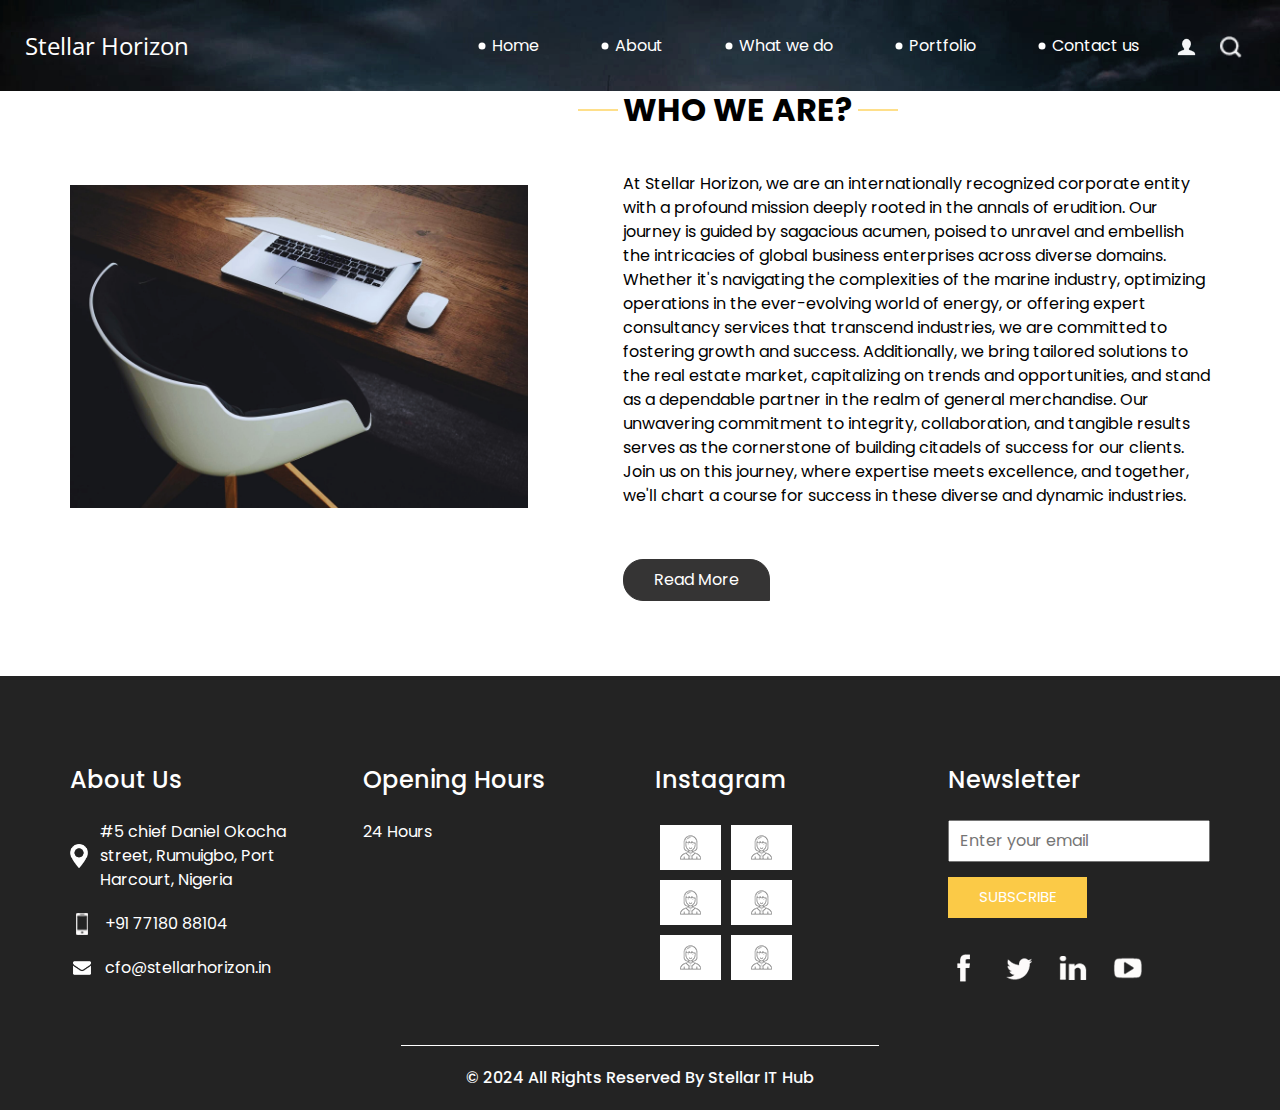
<file: about.html>
<!DOCTYPE html>
<html>

<head>
  <!-- Basic -->
  <meta charset="utf-8" />
  <meta http-equiv="X-UA-Compatible" content="IE=edge" />
  <!-- Mobile Metas -->
  <meta name="viewport" content="width=device-width, initial-scale=1, shrink-to-fit=no" />
  <!-- Site Metas -->
  <meta name="keywords" content="" />
  <meta name="description" content="" />
  <meta name="author" content="" />

  <title>Stellar Horizon</title>

  <!-- slider stylesheet -->
  <!-- slider stylesheet -->
  <link rel="stylesheet" type="text/css" href="https://cdnjs.cloudflare.com/ajax/libs/OwlCarousel2/2.3.4/assets/owl.carousel.min.css" />

  <!-- bootstrap core css -->
  <link rel="stylesheet" type="text/css" href="css/bootstrap.css" />

  <!-- fonts style -->
  <link href="https://fonts.googleapis.com/css?family=Open+Sans:400,700|Poppins:400,700&display=swap" rel="stylesheet">
  <!-- Custom styles for this template -->
  <link href="css/style.css" rel="stylesheet" />
  <!-- responsive style -->
  <link href="css/responsive.css" rel="stylesheet" />
</head>

<body class="sub_page">
  <div class="hero_area">
    <!-- header section strats -->
    <header class="header_section">
      <div class="container-fluid">
        <nav class="navbar navbar-expand-lg custom_nav-container pt-3">
          <a class="navbar-brand" href="index.html">
            <span>
              Stellar Horizon
            </span>
          </a>
          <button class="navbar-toggler" type="button" data-toggle="collapse" data-target="#navbarSupportedContent" aria-controls="navbarSupportedContent" aria-expanded="false" aria-label="Toggle navigation">
            <span class="navbar-toggler-icon"></span>
          </button>

          <div class="collapse navbar-collapse" id="navbarSupportedContent">
            <div class="d-flex ml-auto flex-column flex-lg-row align-items-center">
              <ul class="navbar-nav  ">
                <li class="nav-item active">
                  <a class="nav-link" href="index.html">Home <span class="sr-only">(current)</span></a>
                </li>
                <li class="nav-item">
                  <a class="nav-link" href="about.html"> About </a>
                </li>
                <li class="nav-item">
                  <a class="nav-link" href="do.html"> What we do </a>
                </li>
                <li class="nav-item">
                  <a class="nav-link" href="portfolio.html"> Portfolio </a>
                </li>
                <li class="nav-item">
                  <a class="nav-link" href="contact.html">Contact us</a>
                </li>
              </ul>
              <div class="user_option">
                <a href="">
                  <img src="images/user.png" alt="">
                </a>
                <form class="form-inline my-2 my-lg-0 ml-0 ml-lg-4 mb-3 mb-lg-0">
                  <button class="btn  my-2 my-sm-0 nav_search-btn" type="submit"></button>
                </form>
              </div>
            </div>
          </div>
        </nav>
      </div>
    </header>
    <!-- end header section -->
  </div>


  <!-- who section -->

  <section class="who_section layout_padding">
    <div class="container">
      <div class="row">
        <div class="col-md-5">
          <div class="img-box">
            <img src="images/who-img.jpg" alt="">
          </div>
        </div>
        <div class="col-md-7">
          <div class="detail-box">
            <div class="heading_container">
              <h2>
                WHO WE ARE?
              </h2>
            </div>
            <p>
              At Stellar Horizon, we are an internationally recognized corporate entity with a profound mission deeply rooted in the annals of erudition. Our journey is guided by sagacious acumen, poised to unravel and embellish the intricacies of global business enterprises across diverse domains. Whether it's navigating the complexities of the marine industry, optimizing operations in the ever-evolving world of energy, or offering expert consultancy services that transcend industries, we are committed to fostering growth and success. Additionally, we bring tailored solutions to the real estate market, capitalizing on trends and opportunities, and stand as a dependable partner in the realm of general merchandise. Our unwavering commitment to integrity, collaboration, and tangible results serves as the cornerstone of building citadels of success for our clients. Join us on this journey, where expertise meets excellence, and together, we'll chart a course for success in these diverse and dynamic industries.


            </p>
            <div>
              <a href="">
                Read More
              </a>
            </div>
          </div>
        </div>
      </div>
    </div>
  </section>

  <!-- end who section -->


  <!-- info section -->
  <section class="info_section ">
    <div class="container">
      <div class="row">
        <div class="col-md-3">
          <div class="info_contact">
            <h5>
              About Us
            </h5>
            <div>
              <div class="img-box">
                <img src="images/location-white.png" width="18px" alt="">
              </div>
              <p>
                #5 chief Daniel Okocha street, Rumuigbo, Port Harcourt, Nigeria
              </p>
            </div>
            <div>
              <div class="img-box">
                <img src="images/telephone-white.png" width="12px" alt="">
              </div>
              <p>
                +91 77180 88104


              </p>
            </div>
            <div>
              <div class="img-box">
                <img src="images/envelope-white.png" width="18px" alt="">
              </div>
              <p>
                cfo@stellarhorizon.in
              </p>
            </div>
          </div>
        </div>
        <div class="col-md-3">
          <div class="info_info">
            <h5>
              Opening Hours
            </h5>
            <p>
              24 Hours
            </p>
          </div>
        </div>

        <div class="col-md-3">
          <div class="info_insta">
            <h5>
              Instagram
            </h5>
            <div class="insta_container">
              <div>
                <a href="">
                  <div class="insta-box b-1">
                    <img src="images/insta.png" alt="">
                  </div>
                </a>
                <a href="">
                  <div class="insta-box b-2">
                    <img src="images/insta.png" alt="">
                  </div>
                </a>
              </div>

              <div>
                <a href="">
                  <div class="insta-box b-3">
                    <img src="images/insta.png" alt="">
                  </div>
                </a>
                <a href="">
                  <div class="insta-box b-4">
                    <img src="images/insta.png" alt="">
                  </div>
                </a>
              </div>
              <div>
                <a href="">
                  <div class="insta-box b-3">
                    <img src="images/insta.png" alt="">
                  </div>
                </a>
                <a href="">
                  <div class="insta-box b-4">
                    <img src="images/insta.png" alt="">
                  </div>
                </a>
              </div>
            </div>
          </div>
        </div>
        <div class="col-md-3">
          <div class="info_form ">
            <h5>
              Newsletter
            </h5>
            <form action="">
              <input type="email" placeholder="Enter your email">
              <button>
                Subscribe
              </button>
            </form>
            <div class="social_box">
              <a href="">
                <img src="images/fb.png" alt="https://www.facebook.com/jerrom.sabu.7">
              </a>
              <a href="">
                <img src="images/twitter.png" alt="">
              </a>
              <a href="">
                <img src="images/linkedin.png" alt="">
              </a>
              <a href="">
                <img src="images/youtube.png" alt="">
              </a>
            </div>
          </div>
        </div>
      </div>
    </div>
  </section>

  <!-- end info_section -->


  <!-- footer section -->
  <section class="container-fluid footer_section">
    <p>
      &copy; 2024 All Rights Reserved By
      <a href="https://html.design/">Stellar IT Hub</a>
    </p>
  </section>
  <!-- footer section -->

  <script type="text/javascript" src="js/jquery-3.4.1.min.js"></script>
  <script type="text/javascript" src="js/bootstrap.js"></script>
  <script type="text/javascript" src="https://cdnjs.cloudflare.com/ajax/libs/OwlCarousel2/2.3.4/owl.carousel.min.js">
  </script>
  <!-- owl carousel script 
    -->
  <script type="text/javascript">
    $(".owl-carousel").owlCarousel({
      loop: true,
      margin: 0,
      navText: [],
      center: true,
      autoplay: true,
      autoplayHoverPause: true,
      responsive: {
        0: {
          items: 1
        },
        1000: {
          items: 3
        }
      }
    });
  </script>
  <!-- end owl carousel script -->

</body>

</html>
</file>
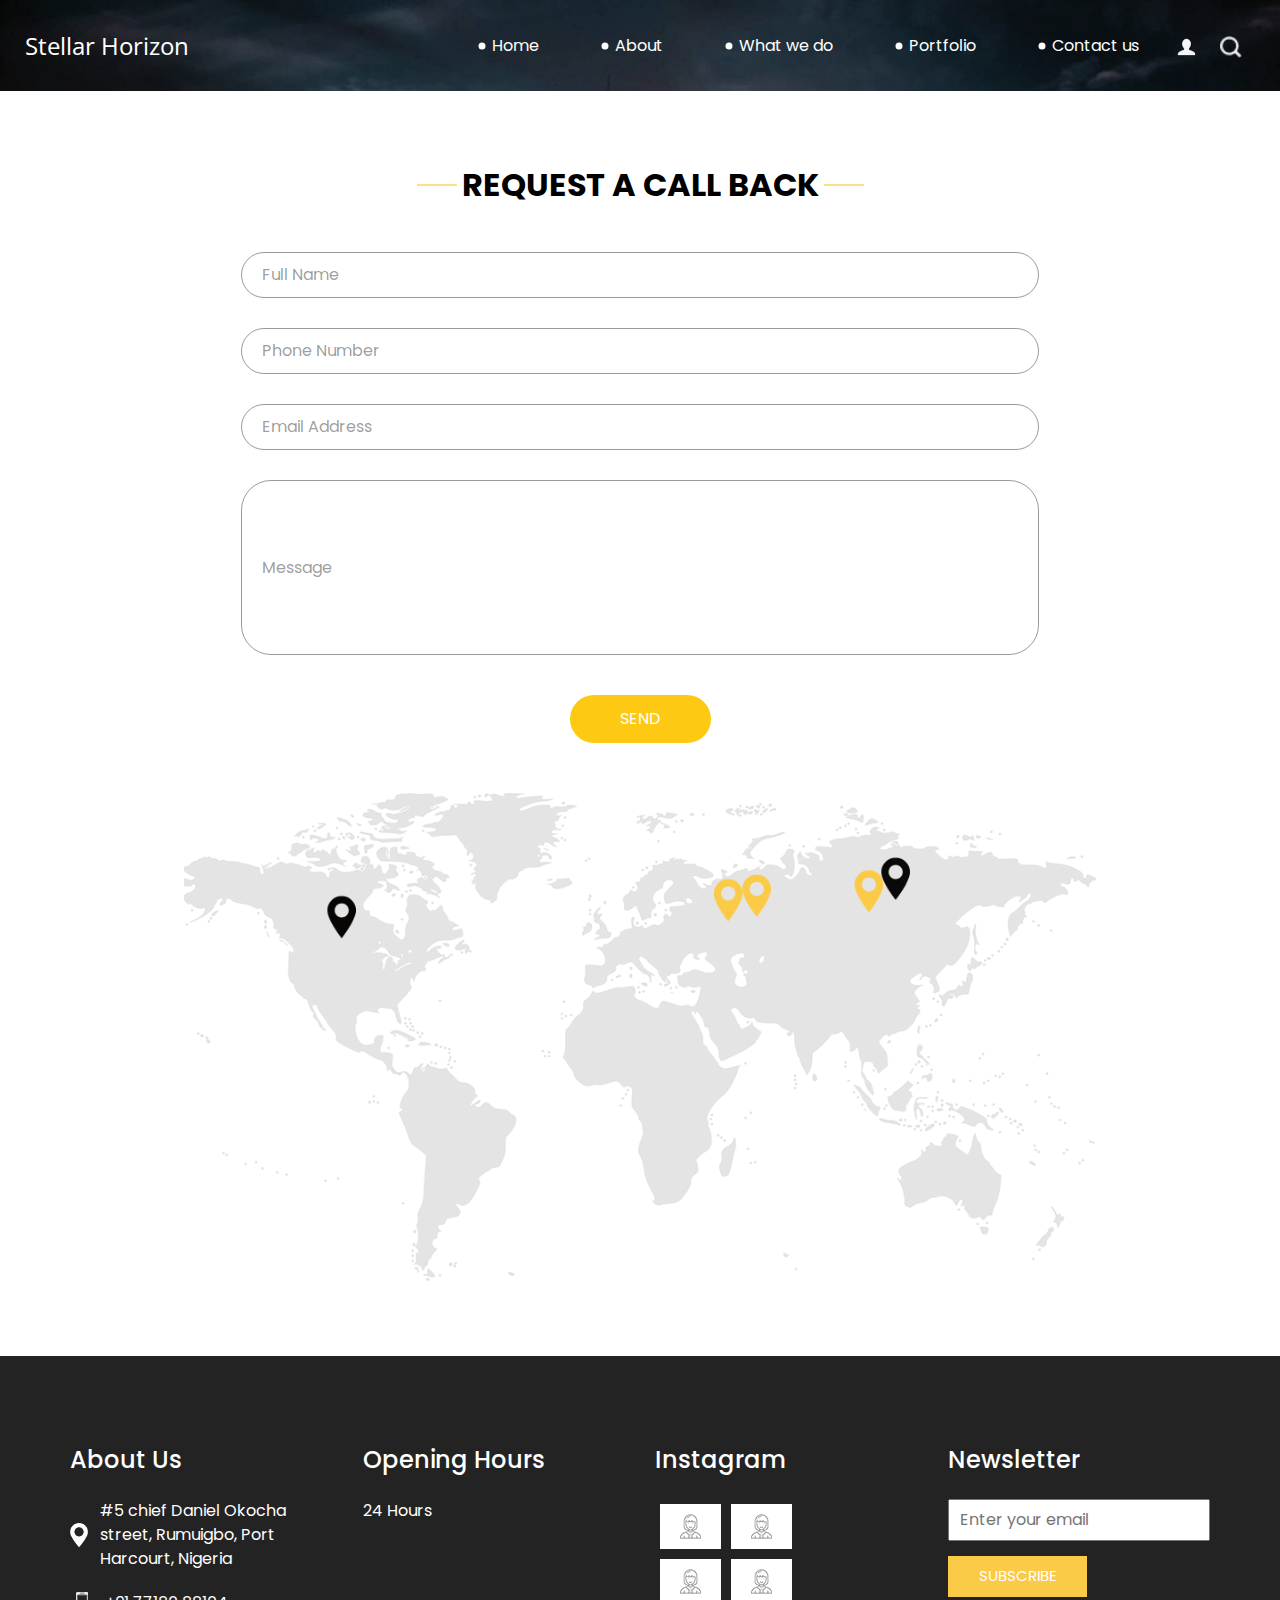
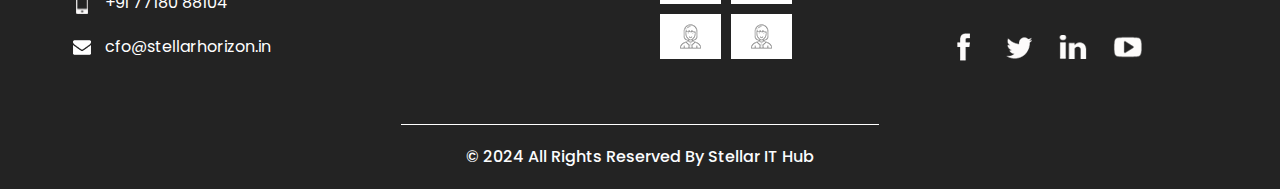
<file: contact.html>
<!DOCTYPE html>
<html>

<head>
  <!-- Basic -->
  <meta charset="utf-8" />
  <meta http-equiv="X-UA-Compatible" content="IE=edge" />
  <!-- Mobile Metas -->
  <meta name="viewport" content="width=device-width, initial-scale=1, shrink-to-fit=no" />
  <!-- Site Metas -->
  <meta name="keywords" content="" />
  <meta name="description" content="" />
  <meta name="author" content="" />

  <title>Stellar Horizon</title>

  <!-- slider stylesheet -->
  <!-- slider stylesheet -->
  <link rel="stylesheet" type="text/css" href="https://cdnjs.cloudflare.com/ajax/libs/OwlCarousel2/2.3.4/assets/owl.carousel.min.css" />

  <!-- bootstrap core css -->
  <link rel="stylesheet" type="text/css" href="css/bootstrap.css" />

  <!-- fonts style -->
  <link href="https://fonts.googleapis.com/css?family=Open+Sans:400,700|Poppins:400,700&display=swap" rel="stylesheet">
  <!-- Custom styles for this template -->
  <link href="css/style.css" rel="stylesheet" />
  <!-- responsive style -->
  <link href="css/responsive.css" rel="stylesheet" />
</head>

<body class="sub_page">
  <div class="hero_area">
    <!-- header section strats -->
    <header class="header_section">
      <div class="container-fluid">
        <nav class="navbar navbar-expand-lg custom_nav-container pt-3">
          <a class="navbar-brand" href="index.html">
            <span>
              Stellar Horizon
            </span>
          </a>
          <button class="navbar-toggler" type="button" data-toggle="collapse" data-target="#navbarSupportedContent" aria-controls="navbarSupportedContent" aria-expanded="false" aria-label="Toggle navigation">
            <span class="navbar-toggler-icon"></span>
          </button>

          <div class="collapse navbar-collapse" id="navbarSupportedContent">
            <div class="d-flex ml-auto flex-column flex-lg-row align-items-center">
              <ul class="navbar-nav  ">
                <li class="nav-item active">
                  <a class="nav-link" href="index.html">Home <span class="sr-only">(current)</span></a>
                </li>
                <li class="nav-item">
                  <a class="nav-link" href="about.html"> About </a>
                </li>
                <li class="nav-item">
                  <a class="nav-link" href="do.html"> What we do </a>
                </li>
                <li class="nav-item">
                  <a class="nav-link" href="portfolio.html"> Portfolio </a>
                </li>
                <li class="nav-item">
                  <a class="nav-link" href="contact.html">Contact us</a>
                </li>
              </ul>
              <div class="user_option">
                <a href="">
                  <img src="images/user.png" alt="">
                </a>
                <form class="form-inline my-2 my-lg-0 ml-0 ml-lg-4 mb-3 mb-lg-0">
                  <button class="btn  my-2 my-sm-0 nav_search-btn" type="submit"></button>
                </form>
              </div>
            </div>
          </div>
        </nav>
      </div>
    </header>
    <!-- end header section -->
  </div>

  <!-- contact section -->

  <section class="contact_section layout_padding">
    <div class="container">

      <div class="heading_container">
        <h2>
          Request A Call Back
        </h2>
      </div>
      <div class="">
        <div class="">
          <div class="row">
            <div class="col-md-9 mx-auto">
              <div class="contact-form">
                <form action="">
                  <div>
                    <input type="text" placeholder="Full Name ">
                  </div>
                  <div>
                    <input type="text" placeholder="Phone Number">
                  </div>
                  <div>
                    <input type="email" placeholder="Email Address">
                  </div>
                  <div>
                    <input type="text" placeholder="Message" class="input_message">
                  </div>
                  <div class="d-flex justify-content-center">
                    <button type="submit" class="btn_on-hover">
                      Send
                    </button>
                  </div>
                </form>
              </div>
            </div>
          </div>
        </div>
      </div>
      <div class="map_img-box">
        <img src="images/map-img.png" alt="">
      </div>
    </div>
  </section>


  <!-- end contact section -->


  <!-- info section -->
  <section class="info_section ">
    <div class="container">
      <div class="row">
        <div class="col-md-3">
          <div class="info_contact">
            <h5>
              About Us
            </h5>
            <div>
              <div class="img-box">
                <img src="images/location-white.png" width="18px" alt="">
              </div>
              <p>
                #5 chief Daniel Okocha street, Rumuigbo, Port Harcourt, Nigeria
              </p>
            </div>
            <div>
              <div class="img-box">
                <img src="images/telephone-white.png" width="12px" alt="">
              </div>
              <p>
                +91 77180 88104


              </p>
            </div>
            <div>
              <div class="img-box">
                <img src="images/envelope-white.png" width="18px" alt="">
              </div>
              <p>
                cfo@stellarhorizon.in
              </p>
            </div>
          </div>
        </div>
        <div class="col-md-3">
          <div class="info_info">
            <h5>
              Opening Hours
            </h5>
            <p>
              24 Hours
            </p>
          </div>
        </div>

        <div class="col-md-3">
          <div class="info_insta">
            <h5>
              Instagram
            </h5>
            <div class="insta_container">
              <div>
                <a href="">
                  <div class="insta-box b-1">
                    <img src="images/insta.png" alt="">
                  </div>
                </a>
                <a href="">
                  <div class="insta-box b-2">
                    <img src="images/insta.png" alt="">
                  </div>
                </a>
              </div>

              <div>
                <a href="">
                  <div class="insta-box b-3">
                    <img src="images/insta.png" alt="">
                  </div>
                </a>
                <a href="">
                  <div class="insta-box b-4">
                    <img src="images/insta.png" alt="">
                  </div>
                </a>
              </div>
              <div>
                <a href="">
                  <div class="insta-box b-3">
                    <img src="images/insta.png" alt="">
                  </div>
                </a>
                <a href="">
                  <div class="insta-box b-4">
                    <img src="images/insta.png" alt="">
                  </div>
                </a>
              </div>
            </div>
          </div>
        </div>
        <div class="col-md-3">
          <div class="info_form ">
            <h5>
              Newsletter
            </h5>
            <form action="">
              <input type="email" placeholder="Enter your email">
              <button>
                Subscribe
              </button>
            </form>
            <div class="social_box">
              <a href="">
                <img src="images/fb.png" alt="https://www.facebook.com/jerrom.sabu.7">
              </a>
              <a href="">
                <img src="images/twitter.png" alt="">
              </a>
              <a href="">
                <img src="images/linkedin.png" alt="">
              </a>
              <a href="">
                <img src="images/youtube.png" alt="">
              </a>
            </div>
          </div>
        </div>
      </div>
    </div>
  </section>

  <!-- end info_section -->


  <!-- footer section -->
  <section class="container-fluid footer_section">
    <p>
      &copy; 2024 All Rights Reserved By
      <a href="https://html.design/">Stellar IT Hub</a>
    </p>
  </section>
  <!-- footer section -->

  <script type="text/javascript" src="js/jquery-3.4.1.min.js"></script>
  <script type="text/javascript" src="js/bootstrap.js"></script>
  <script type="text/javascript" src="https://cdnjs.cloudflare.com/ajax/libs/OwlCarousel2/2.3.4/owl.carousel.min.js">
  </script>
  <!-- owl carousel script 
    -->
  <script type="text/javascript">
    $(".owl-carousel").owlCarousel({
      loop: true,
      margin: 0,
      navText: [],
      center: true,
      autoplay: true,
      autoplayHoverPause: true,
      responsive: {
        0: {
          items: 1
        },
        1000: {
          items: 3
        }
      }
    });
  </script>
  <!-- end owl carousel script -->

</body>

</html>
</file>
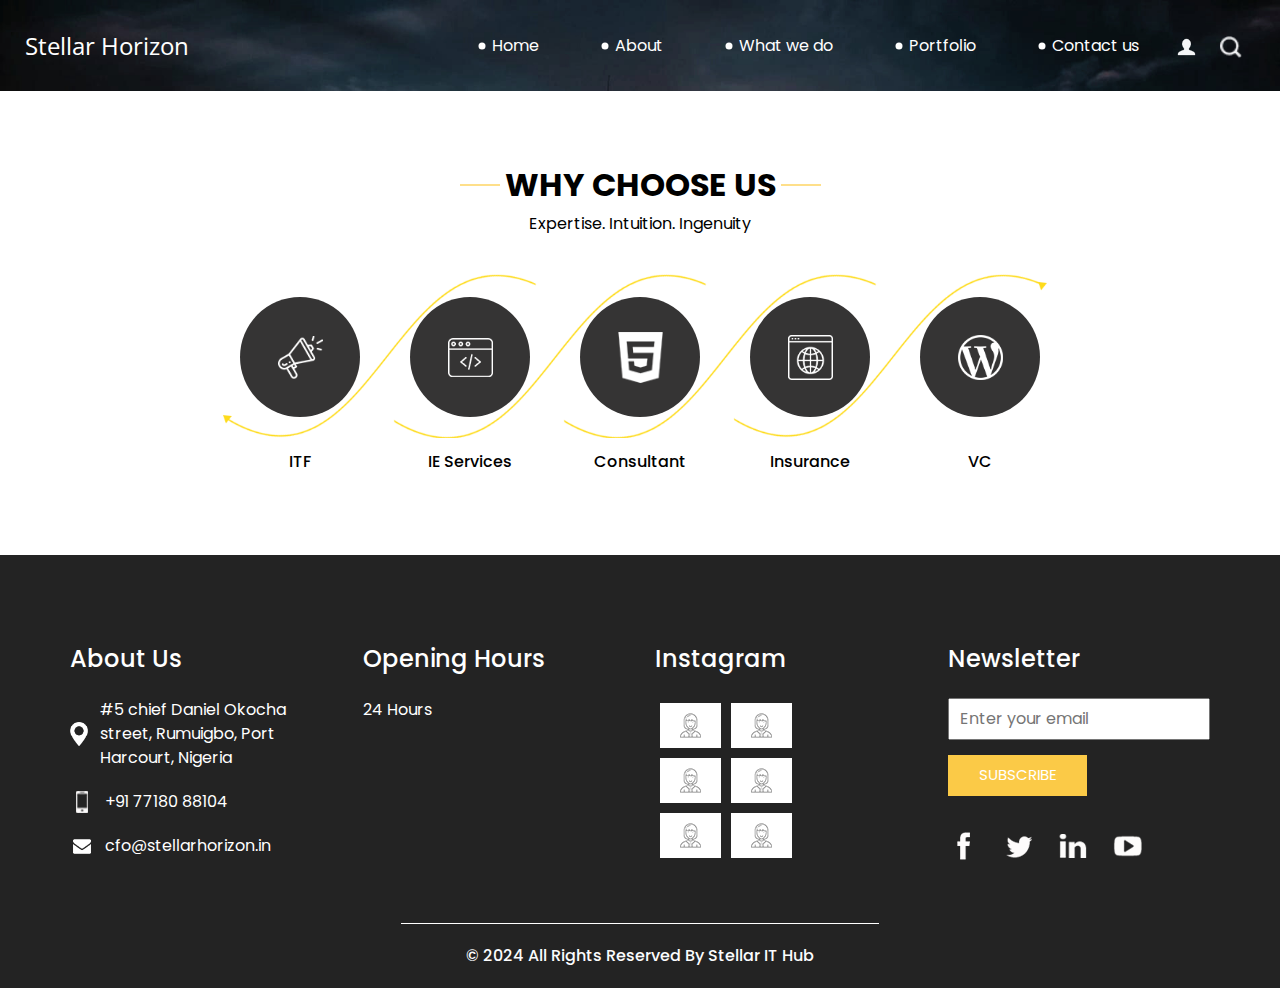
<file: do.html>
<!DOCTYPE html>
<html>

<head>
  <!-- Basic -->
  <meta charset="utf-8" />
  <meta http-equiv="X-UA-Compatible" content="IE=edge" />
  <!-- Mobile Metas -->
  <meta name="viewport" content="width=device-width, initial-scale=1, shrink-to-fit=no" />
  <!-- Site Metas -->
  <meta name="keywords" content="" />
  <meta name="description" content="" />
  <meta name="author" content="" />

  <title>Stellar Horizon</title>

  <!-- slider stylesheet -->
  <!-- slider stylesheet -->
  <link rel="stylesheet" type="text/css" href="https://cdnjs.cloudflare.com/ajax/libs/OwlCarousel2/2.3.4/assets/owl.carousel.min.css" />

  <!-- bootstrap core css -->
  <link rel="stylesheet" type="text/css" href="css/bootstrap.css" />

  <!-- fonts style -->
  <link href="https://fonts.googleapis.com/css?family=Open+Sans:400,700|Poppins:400,700&display=swap" rel="stylesheet">
  <!-- Custom styles for this template -->
  <link href="css/style.css" rel="stylesheet" />
  <!-- responsive style -->
  <link href="css/responsive.css" rel="stylesheet" />
</head>

<body class="sub_page">
  <div class="hero_area">
    <!-- header section strats -->
    <header class="header_section">
      <div class="container-fluid">
        <nav class="navbar navbar-expand-lg custom_nav-container pt-3">
          <a class="navbar-brand" href="index.html">
            <span>
              Stellar Horizon
            </span>
          </a>
          <button class="navbar-toggler" type="button" data-toggle="collapse" data-target="#navbarSupportedContent" aria-controls="navbarSupportedContent" aria-expanded="false" aria-label="Toggle navigation">
            <span class="navbar-toggler-icon"></span>
          </button>

          <div class="collapse navbar-collapse" id="navbarSupportedContent">
            <div class="d-flex ml-auto flex-column flex-lg-row align-items-center">
              <ul class="navbar-nav  ">
                <li class="nav-item active">
                  <a class="nav-link" href="index.html">Home <span class="sr-only">(current)</span></a>
                </li>
                <li class="nav-item">
                  <a class="nav-link" href="about.html"> About </a>
                </li>
                <li class="nav-item">
                  <a class="nav-link" href="do.html"> What we do </a>
                </li>
                <li class="nav-item">
                  <a class="nav-link" href="portfolio.html"> Portfolio </a>
                </li>
                <li class="nav-item">
                  <a class="nav-link" href="contact.html">Contact us</a>
                </li>
              </ul>
              <div class="user_option">
                <a href="">
                  <img src="images/user.png" alt="">
                </a>
                <form class="form-inline my-2 my-lg-0 ml-0 ml-lg-4 mb-3 mb-lg-0">
                  <button class="btn  my-2 my-sm-0 nav_search-btn" type="submit"></button>
                </form>
              </div>
            </div>
          </div>
        </nav>
      </div>
    </header>
    <!-- end header section -->
  </div>

  <!-- do section -->

  <section class="do_section layout_padding">
    <div class="container">
      <div class="heading_container">
        <h2>
          Why Choose US
        </h2>
        <p>
          Expertise. Intuition. Ingenuity
        </p>
      </div>
      <div class="do_container">
        <div class="box arrow-start arrow_bg">
          <div class="img-box">
            <img src="images/d-1.png" alt="">
          </div>
          <div class="detail-box">
            <h6>
              ITF
            </h6>
          </div>
        </div>
        <div class="box arrow-middle arrow_bg">
          <div class="img-box">
            <img src="images/d-2.png" alt="">
          </div>
          <div class="detail-box">
            <h6>
              IE Services
            </h6>
          </div>
        </div>
        <div class="box arrow-middle arrow_bg">
          <div class="img-box">
            <img src="images/d-3.png" alt="">
          </div>
          <div class="detail-box">
            <h6>
              Consultant
            </h6>
          </div>
        </div>
        <div class="box arrow-end arrow_bg">
          <div class="img-box">
            <img src="images/d-4.png" alt="">
          </div>
          <div class="detail-box">
            <h6>
              Insurance
            </h6>
          </div>
        </div>
        <div class="box ">
          <div class="img-box">
            <img src="images/d-5.png" alt="">
          </div>
          <div class="detail-box">
            <h6>
              VC
            </h6>
          </div>
        </div>
      </div>
    </div>
  </section>

  <!-- end do section -->

  <!-- info section -->
  <section class="info_section ">
    <div class="container">
      <div class="row">
        <div class="col-md-3">
          <div class="info_contact">
            <h5>
              About Us
            </h5>
            <div>
              <div class="img-box">
                <img src="images/location-white.png" width="18px" alt="">
              </div>
              <p>
                #5 chief Daniel Okocha street, Rumuigbo, Port Harcourt, Nigeria
              </p>
            </div>
            <div>
              <div class="img-box">
                <img src="images/telephone-white.png" width="12px" alt="">
              </div>
              <p>
                +91 77180 88104


              </p>
            </div>
            <div>
              <div class="img-box">
                <img src="images/envelope-white.png" width="18px" alt="">
              </div>
              <p>
                cfo@stellarhorizon.in
              </p>
            </div>
          </div>
        </div>
        <div class="col-md-3">
          <div class="info_info">
            <h5>
              Opening Hours
            </h5>
            <p>
              24 Hours
            </p>
          </div>
        </div>

        <div class="col-md-3">
          <div class="info_insta">
            <h5>
              Instagram
            </h5>
            <div class="insta_container">
              <div>
                <a href="">
                  <div class="insta-box b-1">
                    <img src="images/insta.png" alt="">
                  </div>
                </a>
                <a href="">
                  <div class="insta-box b-2">
                    <img src="images/insta.png" alt="">
                  </div>
                </a>
              </div>

              <div>
                <a href="">
                  <div class="insta-box b-3">
                    <img src="images/insta.png" alt="">
                  </div>
                </a>
                <a href="">
                  <div class="insta-box b-4">
                    <img src="images/insta.png" alt="">
                  </div>
                </a>
              </div>
              <div>
                <a href="">
                  <div class="insta-box b-3">
                    <img src="images/insta.png" alt="">
                  </div>
                </a>
                <a href="">
                  <div class="insta-box b-4">
                    <img src="images/insta.png" alt="">
                  </div>
                </a>
              </div>
            </div>
          </div>
        </div>
        <div class="col-md-3">
          <div class="info_form ">
            <h5>
              Newsletter
            </h5>
            <form action="">
              <input type="email" placeholder="Enter your email">
              <button>
                Subscribe
              </button>
            </form>
            <div class="social_box">
              <a href="">
                <img src="images/fb.png" alt="https://www.facebook.com/jerrom.sabu.7">
              </a>
              <a href="">
                <img src="images/twitter.png" alt="">
              </a>
              <a href="">
                <img src="images/linkedin.png" alt="">
              </a>
              <a href="">
                <img src="images/youtube.png" alt="">
              </a>
            </div>
          </div>
        </div>
      </div>
    </div>
  </section>

  <!-- end info_section -->


  <!-- footer section -->
  <section class="container-fluid footer_section">
    <p>
      &copy; 2024 All Rights Reserved By
      <a href="https://html.design/">Stellar IT Hub</a>
    </p>
  </section>
  <!-- footer section -->

  <script type="text/javascript" src="js/jquery-3.4.1.min.js"></script>
  <script type="text/javascript" src="js/bootstrap.js"></script>
  <script type="text/javascript" src="https://cdnjs.cloudflare.com/ajax/libs/OwlCarousel2/2.3.4/owl.carousel.min.js">
  </script>
  <!-- owl carousel script 
    -->
  <script type="text/javascript">
    $(".owl-carousel").owlCarousel({
      loop: true,
      margin: 0,
      navText: [],
      center: true,
      autoplay: true,
      autoplayHoverPause: true,
      responsive: {
        0: {
          items: 1
        },
        1000: {
          items: 3
        }
      }
    });
  </script>
  <!-- end owl carousel script -->

</body>

</html>
</file>
<file: css/style.css>
body {
  font-family: "Poppins", sans-serif;
  color: #000000;
  background-color: #ffffff;
}

.layout_padding {
  padding: 75px 0;
}

.layout_padding2 {
  padding: 45px 0;
}

.layout_padding2-top {
  padding-top: 45px;
}

.layout_padding2-bottom {
  padding-bottom: 45px;
}

.layout_padding-top {
  padding-top: 75px;
}

.layout_padding-bottom {
  padding-bottom: 75px;
}

.heading_container {
  display: -webkit-box;
  display: -ms-flexbox;
  display: flex;
  -webkit-box-orient: vertical;
  -webkit-box-direction: normal;
      -ms-flex-direction: column;
          flex-direction: column;
  -webkit-box-align: start;
      -ms-flex-align: start;
          align-items: flex-start;
}

.heading_container h2 {
  font-weight: bold;
  text-transform: uppercase;
  position: relative;
}

.heading_container h2::before, .heading_container h2::after {
  content: "";
  position: absolute;
  top: 50%;
  width: 40px;
  height: 1px;
  background-color: #fec016;
}

.heading_container h2::before {
  left: -5px;
  -webkit-transform: translate(-100%, -50%);
          transform: translate(-100%, -50%);
}

.heading_container h2::after {
  right: -5px;
  -webkit-transform: translate(100%, -50%);
          transform: translate(100%, -50%);
}

/*header section*/
.hero_area {
  height: 100vh;
  background-color: #b5caee;
  background-image: url(../images/hero-bg.jpg);
  background-size: cover;
}

.sub_page .hero_area {
  height: auto;
}

.sub_page .who_section.layout_padding {
  padding-top: 0;
}

.hero_area.sub_pages {
  height: auto;
}

.header_section .container-fluid {
  padding-right: 25px;
  padding-left: 25px;
}

.header_section .nav_container {
  margin: 0 auto;
}

.custom_nav-container.navbar-expand-lg .navbar-nav .nav-link {
  margin: 10px 30px;
  color: #ffffff;
  text-align: center;
  position: relative;
}

.custom_nav-container.navbar-expand-lg .navbar-nav .nav-link::before {
  content: "";
  position: absolute;
  top: 50%;
  left: -2px;
  -webkit-transform: translate(-50%, -50%);
          transform: translate(-50%, -50%);
  width: 7px;
  height: 7px;
  border-radius: 100%;
  background-color: #ffffff;
}

a,
a:hover,
a:focus {
  text-decoration: none;
}

a:hover,
a:focus {
  color: initial;
}

.btn,
.btn:focus {
  outline: none !important;
  -webkit-box-shadow: none;
          box-shadow: none;
}

.user_option {
  display: -webkit-box;
  display: -ms-flexbox;
  display: flex;
  -webkit-box-align: center;
      -ms-flex-align: center;
          align-items: center;
}

.custom_nav-container .nav_search-btn {
  background-image: url(../images/search-icon.png);
  background-size: 22px;
  background-repeat: no-repeat;
  background-position-y: 7px;
  width: 35px;
  height: 35px;
  padding: 0;
  border: none;
}

.navbar-brand {
  display: -webkit-box;
  display: -ms-flexbox;
  display: flex;
  -webkit-box-align: center;
      -ms-flex-align: center;
          align-items: center;
  font-family: 'Open Sans', sans-serif;
}

.navbar-brand span {
  font-size: 24px;
  color: #ffffff;
}

.custom_nav-container {
  z-index: 99999;
  padding: 15px 0;
}

.custom_nav-container .navbar-toggler {
  outline: none;
}

.custom_nav-container .navbar-toggler .navbar-toggler-icon {
  background-image: url(../images/menu.png);
  background-size: 55px;
}

/*end header section*/
.slider_section {
  height: 90%;
  display: -webkit-box;
  display: -ms-flexbox;
  display: flex;
  -webkit-box-align: center;
      -ms-flex-align: center;
          align-items: center;
  color: #ffffff;
}

.slider_section .detail-box {
  text-align: bottom;
  margin-bottom: 110px;
}

.slider_section .detail-box h1 {
  font-size: 4rem;
  text-transform: uppercase;
}

.slider_section .detail-box h2 {
  text-transform: uppercase;
}

.slider_section .detail-box p {
  margin-top: 25px;
}

.slider_section .detail-box a {
  display: inline-block;
  padding: 10px 55px;
  background-color: #ffffff;
  border: 1px solid #ffffff;
  color: #000000;
  border-radius: 20px 20px 0 20px;
  margin-top: 35px;
}

.slider_section .detail-box a:hover {
  background-color: transparent;
  color: #ffffff;
}

.slider_section #carouselExampleIndicators {
  bottom: 0;
}

.slider_section #carouselExampleIndicators li {
  width: 15px;
  height: 15px;
  background-color: transparent;
  border: 3px solid #ffffff;
  border-radius: 100%;
  opacity: 1;
}

.do_section .heading_container {
  -webkit-box-align: center;
      -ms-flex-align: center;
          align-items: center;
  text-align: center;
}

.do_section .do_container {
  display: -webkit-box;
  display: -ms-flexbox;
  display: flex;
  -ms-flex-wrap: wrap;
      flex-wrap: wrap;
  -webkit-box-pack: center;
      -ms-flex-pack: center;
          justify-content: center;
  padding-top: 10px;
}

.do_section .do_container .box {
  text-align: center;
  position: relative;
  z-index: 5;
  margin: 35px 25px 0 25px;
}

.do_section .do_container .box .img-box {
  width: 120px;
  height: 120px;
  display: -webkit-box;
  display: -ms-flexbox;
  display: flex;
  -webkit-box-pack: center;
      -ms-flex-pack: center;
          justify-content: center;
  -webkit-box-align: center;
      -ms-flex-align: center;
          align-items: center;
  background-color: #353434;
  border-radius: 100%;
}

.do_section .do_container .box .img-box img {
  width: 45px;
}

.do_section .do_container .box .detail-box {
  margin-top: 35px;
}

.do_section .do_container .box:hover .img-box {
  background-color: #fec016;
}

.do_section .do_container .arrow_bg::before {
  content: "";
  position: absolute;
  top: -23px;
  left: -17px;
  width: 262%;
  height: 90%;
  z-index: 3;
  background-size: cover;
}

.do_section .do_container .arrow-start::before {
  background-image: url(../images/arrow-start.png);
}

.do_section .do_container .arrow-middle::before {
  background-image: url(../images/arrow-middle.png);
}

.do_section .do_container .arrow-end::before {
  background-image: url(../images/arrow-end.png);
}

.who_section .row {
  -webkit-box-align: center;
      -ms-flex-align: center;
          align-items: center;
}

.who_section .img-box img {
  width: 100%;
}

.who_section .detail-box {
  margin-left: 65px;
}

.who_section .detail-box p {
  margin-top: 35px;
}

.who_section .detail-box a {
  display: inline-block;
  padding: 8px 30px;
  background-color: #353434;
  border: 1px solid #353434;
  color: #ffffff;
  border-radius: 20px 20px 0 20px;
  margin-top: 35px;
}

.who_section .detail-box a:hover {
  background-color: transparent;
  color: #353434;
}

.work_section .work_container {
  display: -webkit-box;
  display: -ms-flexbox;
  display: flex;
  -ms-flex-wrap: wrap;
      flex-wrap: wrap;
  margin: 0 -1%;
}

.work_section .work_container .box {
  min-width: 300px;
  display: -webkit-box;
  display: -ms-flexbox;
  display: flex;
  -webkit-box-align: stretch;
      -ms-flex-align: stretch;
          align-items: stretch;
}

.work_section .work_container .box img {
  width: 100%;
}

.work_section .work_container .box.b-2, .work_section .work_container .box.b-3 {
  width: 43.5%;
}

.work_section .work_container .box.b-1, .work_section .work_container .box.b-4 {
  width: 56.5%;
}

.client_section {
  padding-bottom: 150px;
}

.client_section .heading_container {
  -webkit-box-align: center;
      -ms-flex-align: center;
          align-items: center;
  margin-bottom: 45px;
}

.client_section .box {
  padding: 20px;
  display: -webkit-box;
  display: -ms-flexbox;
  display: flex;
  -webkit-box-orient: vertical;
  -webkit-box-direction: normal;
      -ms-flex-direction: column;
          flex-direction: column;
  -webkit-box-align: center;
      -ms-flex-align: center;
          align-items: center;
  text-align: center;
  margin: 20px;
}

.client_section .box .img-box {
  width: 60px;
}

.client_section .box .img-box img {
  width: 100%;
}

.client_section .box .detail-box {
  margin-top: 35px;
  display: -webkit-box;
  display: -ms-flexbox;
  display: flex;
  -webkit-box-orient: vertical;
  -webkit-box-direction: normal;
      -ms-flex-direction: column;
          flex-direction: column;
  -webkit-box-align: center;
      -ms-flex-align: center;
          align-items: center;
}

.client_section .box .detail-box h5 {
  text-transform: uppercase;
  font-weight: bold;
  font-size: 18px;
}

.client_section .box .detail-box h5 span {
  text-transform: none;
  font-size: 16px;
  font-weight: normal;
  color: #fec016;
}

.client_section .box .detail-box img {
  width: 15px;
  margin: 35px 0;
}

.client_section .carousel-wrap {
  margin: 0 auto;
  padding: 0;
  position: relative;
}

.client_section .owl-nav > div {
  margin-top: -26px;
  position: absolute;
  top: 50%;
  color: #cdcbcd;
}

.client_section .owl-carousel .owl-nav .owl-prev,
.client_section .owl-carousel .owl-nav .owl-next {
  width: 50px;
  height: 50px;
  background-color: #000000;
  background-size: 16px;
  background-position: center;
  border-radius: 100%;
  background-repeat: no-repeat;
  position: absolute;
  bottom: -75px;
  outline: none;
}

.client_section .owl-carousel .owl-nav .owl-prev:hover,
.client_section .owl-carousel .owl-nav .owl-next:hover {
  background-color: rgba(0, 0, 0, 0.8);
}

.client_section .owl-carousel .owl-nav .owl-prev {
  background-image: url(../images/prev.png);
  left: 50%;
  -webkit-transform: translateX(-102%);
          transform: translateX(-102%);
}

.client_section .owl-carousel .owl-nav .owl-next {
  right: 50%;
  background-image: url(../images/next.png);
  -webkit-transform: translateX(102%);
          transform: translateX(102%);
}

.client_section .owl-carousel .owl-dots.disabled,
.client_section .owl-carousel .owl-nav.disabled {
  display: block;
}

.client_section .owl-item.active.center .box {
  -webkit-box-shadow: 0 0 20px 0 rgba(0, 0, 0, 0.2);
          box-shadow: 0 0 20px 0 rgba(0, 0, 0, 0.2);
}

.target_section {
  background-image: url(../images/target-bg.jpg);
  background-size: cover;
  color: #ffffff;
  text-align: center;
}

.target_section .detail-box {
  margin: 30px 0;
}

.target_section h2 {
  font-weight: bold;
}

.target_section h5 {
  font-size: 18px;
  font-weight: 500;
}

/* contact section */
.contact_section .heading_container {
  -webkit-box-align: center;
      -ms-flex-align: center;
          align-items: center;
}

.contact_section .contact-form {
  padding: 25px;
  border-radius: 20px;
}

.contact_section .contact-form input {
  border: none;
  outline: none;
  background-color: transparent;
  width: 100%;
  margin: 15px 0;
  padding: 10px 20px;
  border: 1px solid rgba(0, 0, 0, 0.4);
  border-radius: 30px;
}

.contact_section .contact-form input.input_message {
  height: 175px;
}

.contact_section .contact-form input::-webkit-input-placeholder {
  color: rgba(0, 0, 0, 0.4);
}

.contact_section .contact-form input:-ms-input-placeholder {
  color: rgba(0, 0, 0, 0.4);
}

.contact_section .contact-form input::-ms-input-placeholder {
  color: rgba(0, 0, 0, 0.4);
}

.contact_section .contact-form input::placeholder {
  color: rgba(0, 0, 0, 0.4);
}

.contact_section .contact-form button {
  border: none;
  outline: none;
  padding: 12px 50px;
  text-transform: uppercase;
  margin-top: 25px;
  background-color: #fec913;
  color: #fff;
  border-radius: 30px;
}

.contact_section .map_img-box {
  width: 80%;
  margin: 25px auto 0 auto;
}

.contact_section .map_img-box img {
  width: 100%;
}

/* end contact section */
.info_section {
  background-color: #232323;
  color: #ffffff;
  padding: 90px 0 45px 0;
}

.info_section h5 {
  margin-bottom: 25px;
  font-size: 24px;
}

.info_section .info_insta .insta_container > div {
  display: -webkit-box;
  display: -ms-flexbox;
  display: flex;
}

.info_section .info_insta .insta_container img {
  width: 100%;
}

.info_section .info_insta .insta_container .insta-box {
  margin: 5px;
  display: -webkit-box;
  display: -ms-flexbox;
  display: flex;
  -webkit-box-align: stretch;
      -ms-flex-align: stretch;
          align-items: stretch;
  background-color: #ffffff;
  padding: 10px 20px;
}

.info_section .info_contact .img-box {
  width: 35px;
  display: -webkit-box;
  display: -ms-flexbox;
  display: flex;
  -webkit-box-pack: center;
      -ms-flex-pack: center;
          justify-content: center;
}

.info_section .info_contact p {
  margin: 0;
}

.info_section .info_contact > div {
  display: -webkit-box;
  display: -ms-flexbox;
  display: flex;
  -webkit-box-align: center;
      -ms-flex-align: center;
          align-items: center;
  margin: 20px 0;
}

.info_section .info_contact > div img {
  height: auto;
  margin-right: 12px;
}

.info_section .info_form form input {
  outline: none;
  width: 100%;
  padding: 7px 10px;
}

.info_section .info_form form button {
  display: inline-block;
  padding: 8px 30px;
  background-color: #fbca47;
  border: 1px solid #fbca47;
  color: #ffffff;
  margin-top: 15px;
  text-transform: uppercase;
  font-size: 15px;
}

.info_section .info_form form button:hover {
  background-color: transparent;
  color: #fbca47;
}

.info_section .info_form .social_box {
  margin-top: 35px;
  width: 100%;
  display: -webkit-box;
  display: -ms-flexbox;
  display: flex;
}

.info_section .info_form .social_box a {
  margin-right: 25px;
}

/* footer section*/
.footer_section {
  background-color: #232323;
  font-weight: 500;
  display: -webkit-box;
  display: -ms-flexbox;
  display: flex;
  -webkit-box-pack: center;
      -ms-flex-pack: center;
          justify-content: center;
}

.footer_section p {
  padding: 20px 65px;
  color: #fbfcfd;
  margin: 0 auto;
  text-align: center;
  border-top: 1px solid #ffffff;
}

.footer_section a {
  color: #fbfcfd;
}

/* end footer section*/
/*# sourceMappingURL=style.css.map */
</file>
<file: css/responsive.css>
@media (max-width: 1120px) {
    .hero_area {
        height: auto;
    }

    .slider_section {
        padding: 50px 0;
    }

}

@media (max-width: 992px) {
    .user_option {
        flex-direction: column;
    }

    .custom_nav-container .nav_search-btn {
        background-position: center;
        margin-top: 10px;
    }

    .user_option a {
        margin-bottom: 10px;
    }

    .custom_nav-container.navbar-expand-lg .navbar-nav .nav-link {
        padding: 0 5px;
    }
}

@media (max-width: 768px) {

    .info_section .col-md-3 {
        text-align: center;
    }

    .info_section .col-md-3:not(:nth-last-child(1)) {
        margin-bottom: 35px;
    }

    .who_section .detail-box {
        margin-left: 15px;
        margin-top: 35px;
    }

    .work_section .work_container .box.b-1,
    .work_section .work_container .box.b-2,
    .work_section .work_container .box.b-3,
    .work_section .work_container .box.b-4 {
        width: 100%;
    }

    .info_section .col-md-3>div {
        display: flex;
        flex-direction: column;
        align-items: center;
    }

    .info_section .info_form .social_box {
        justify-content: center;
    }

    .info_section .info_form .social_box a {
        margin: 0 10px;
    }

    .footer_section p {
        padding: 20px 30px;
    }
}

@media (max-width: 576px) {
    .slider_section .detail-box h1 {
        font-size: 3.5rem;
    }

    .do_section .do_container .arrow_bg::before {
        display: none;
    }
}

@media (max-width: 480px) {}

@media (max-width: 420px) {
    .slider_section .detail-box h2 {
        font-size: 1.5rem;
    }

    .slider_section .detail-box h1 {
        font-size: 3rem;
    }
}

@media (max-width: 360px) {}

@media (min-width: 1200px) {
    .container {
        max-width: 1170px;
    }
}
</file>
